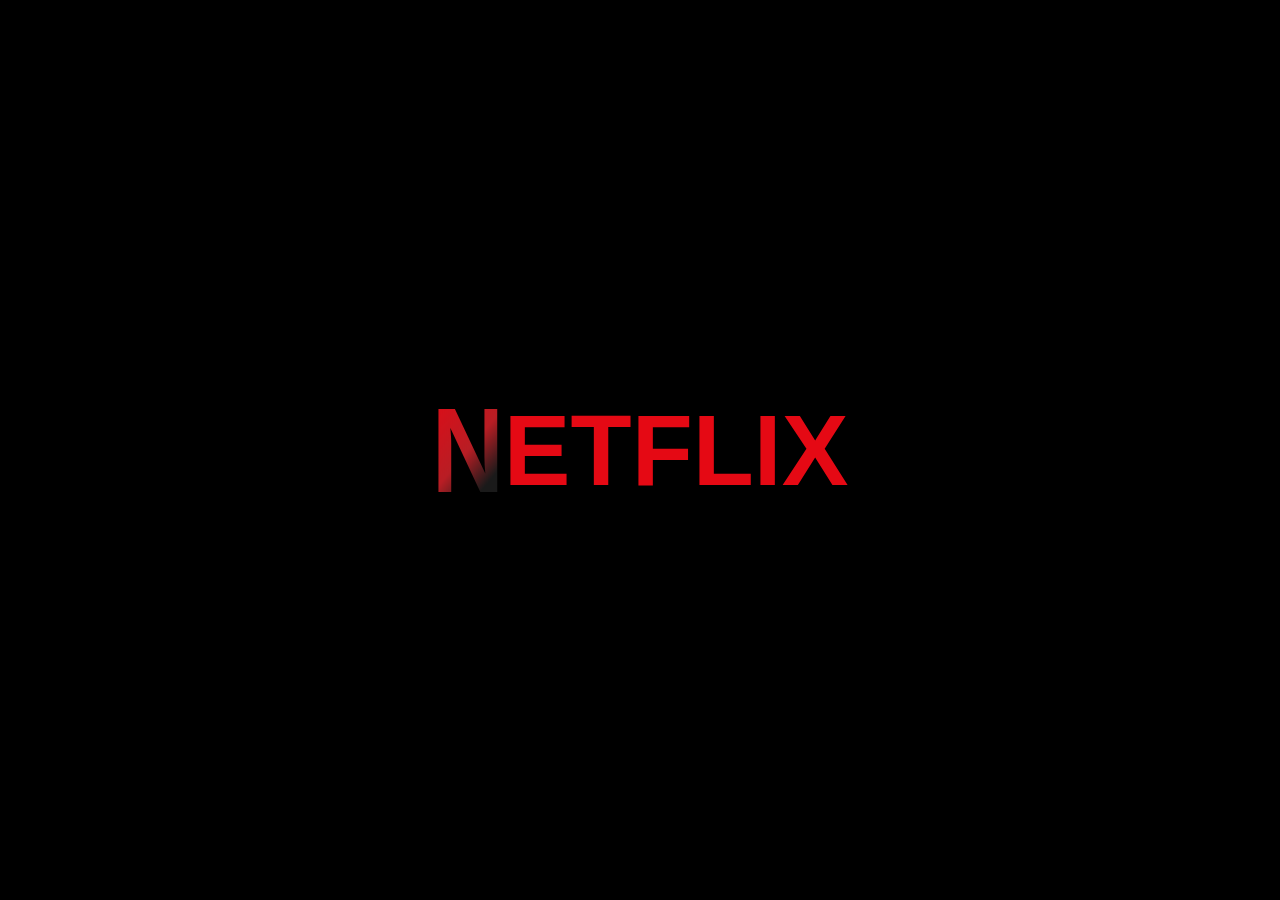
<file: Logo Netflix/index.html>
<!DOCTYPE html>
<html lang="en">
<head>
    <meta charset="UTF-8">
    <meta name="viewport" content="width=device-width, initial-scale=1.0">
    <title>Netflix Logo</title>
    <link rel="stylesheet" href="styles.css">
</head>
<body>
    <div class="netflix-logo">
        <span class="letter n">N</span>
        <span class="letter e">E</span>
        <span class="letter t">T</span>
        <span class="letter f">F</span>
        <span class="letter l">L</span>
        <span class="letter i">I</span>
        <span class="letter x">X</span>
    </div>
</body>
</file>
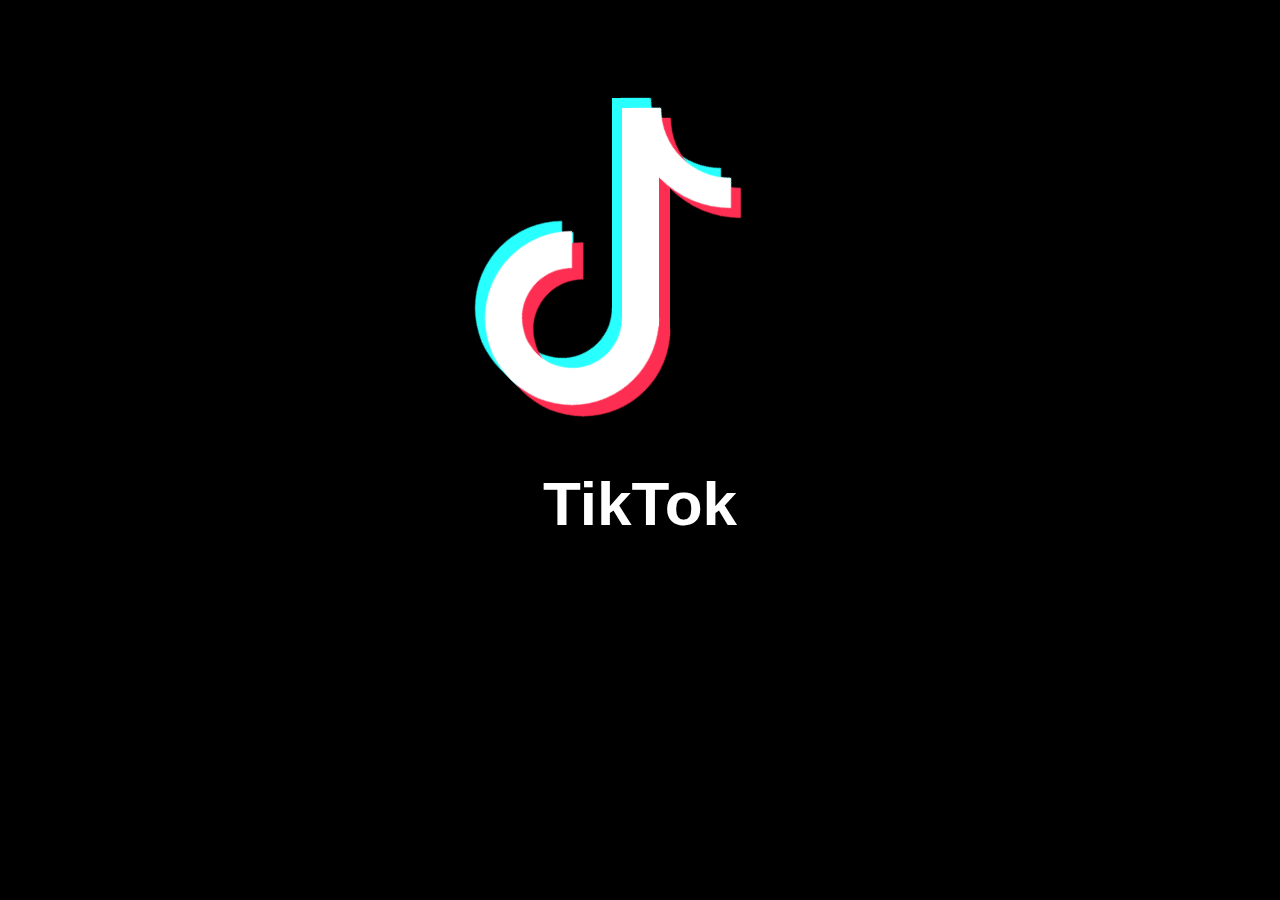
<file: Logo Tiktok/index.html>
<!DOCTYPE html>
<html lang="en">
  <head>
    <meta charset="UTF-8" />
    <meta name="viewport" content="width=device-width, initial-scale=1.0" />
    <meta http-equiv="X-UA-Compatible" content="ie=edge" />
    <title>Tiktok logo</title>
    <link rel="stylesheet" href="style.css" />
  </head>
  <body>
    <div class="tiktok"></div>
    <h1>TikTok</h1>
  </body>
</html>
</file>
<file: Logo Netflix/styles.css>
body {
    display: flex;
    justify-content: center;
    align-items: center;
    height: 100vh;
    margin: 0;
    background-color: #000;
}

.netflix-logo {
    display: flex;
    font-family: 'Arial', sans-serif;
    font-weight: bold;
    font-size: 100px;
    color: #e50914;
}

.netflix-logo .letter {
    position: relative;
    text-shadow: 2px 2px 4px rgba(0, 0, 0, 0.6);
}

.netflix-logo .letter.n {
    color: #fff;
    transform: scaleY(1.2) scaleX(1);
    text-shadow: none;
    background: linear-gradient(135deg, #e50914, #b81d24 50%, #1a1a1a 75%);
    -webkit-background-clip: text;
    -webkit-text-fill-color: transparent;
}
</file>
<file: Logo Tiktok/style.css>
body {
  background-color: black;
  color: white;

  display: flex;
  flex-direction: column;
  align-items: center;
  justify-content: center;
}

h1 {
  font-weight: bold;
  font-family: "Trebuchet MS", "Lucida Sans Unicode", "Lucida Grande",
    "Lucida Sans", Arial, sans-serif;
  font-size: 62px;
}

.tiktok {
  margin: 100px auto;
  width: 37px;
  height: 218px;
  background: #fff;

  box-shadow: 11px 10px 0 0 #fe2d52;
  filter: drop-shadow(-10px -10px 0 #28ffff);

  position: relative;
}

.tiktok::after {
  content: "";
  position: absolute;

  border: 37px solid #fff;
  border-top-color: transparent;

  width: 100px;
  height: 100px;

  border-radius: 50%;
  transform: rotate(45deg);
  filter: drop-shadow(16px 0 0 #fe2d52);

  top: 123px;
  left: -137px;
}

.tiktok::before {
  content: "";
  position: absolute;
  width: 140px;
  height: 140px;
  border: 30px solid transparent;
  border-bottom-color: #fff;
  border-radius: 100%;
  transform: rotate(45deg);
  filter: drop-shadow(14px 0 0 #fe2d52);
  top: -100px;
  right: -172px;
}
</file>
